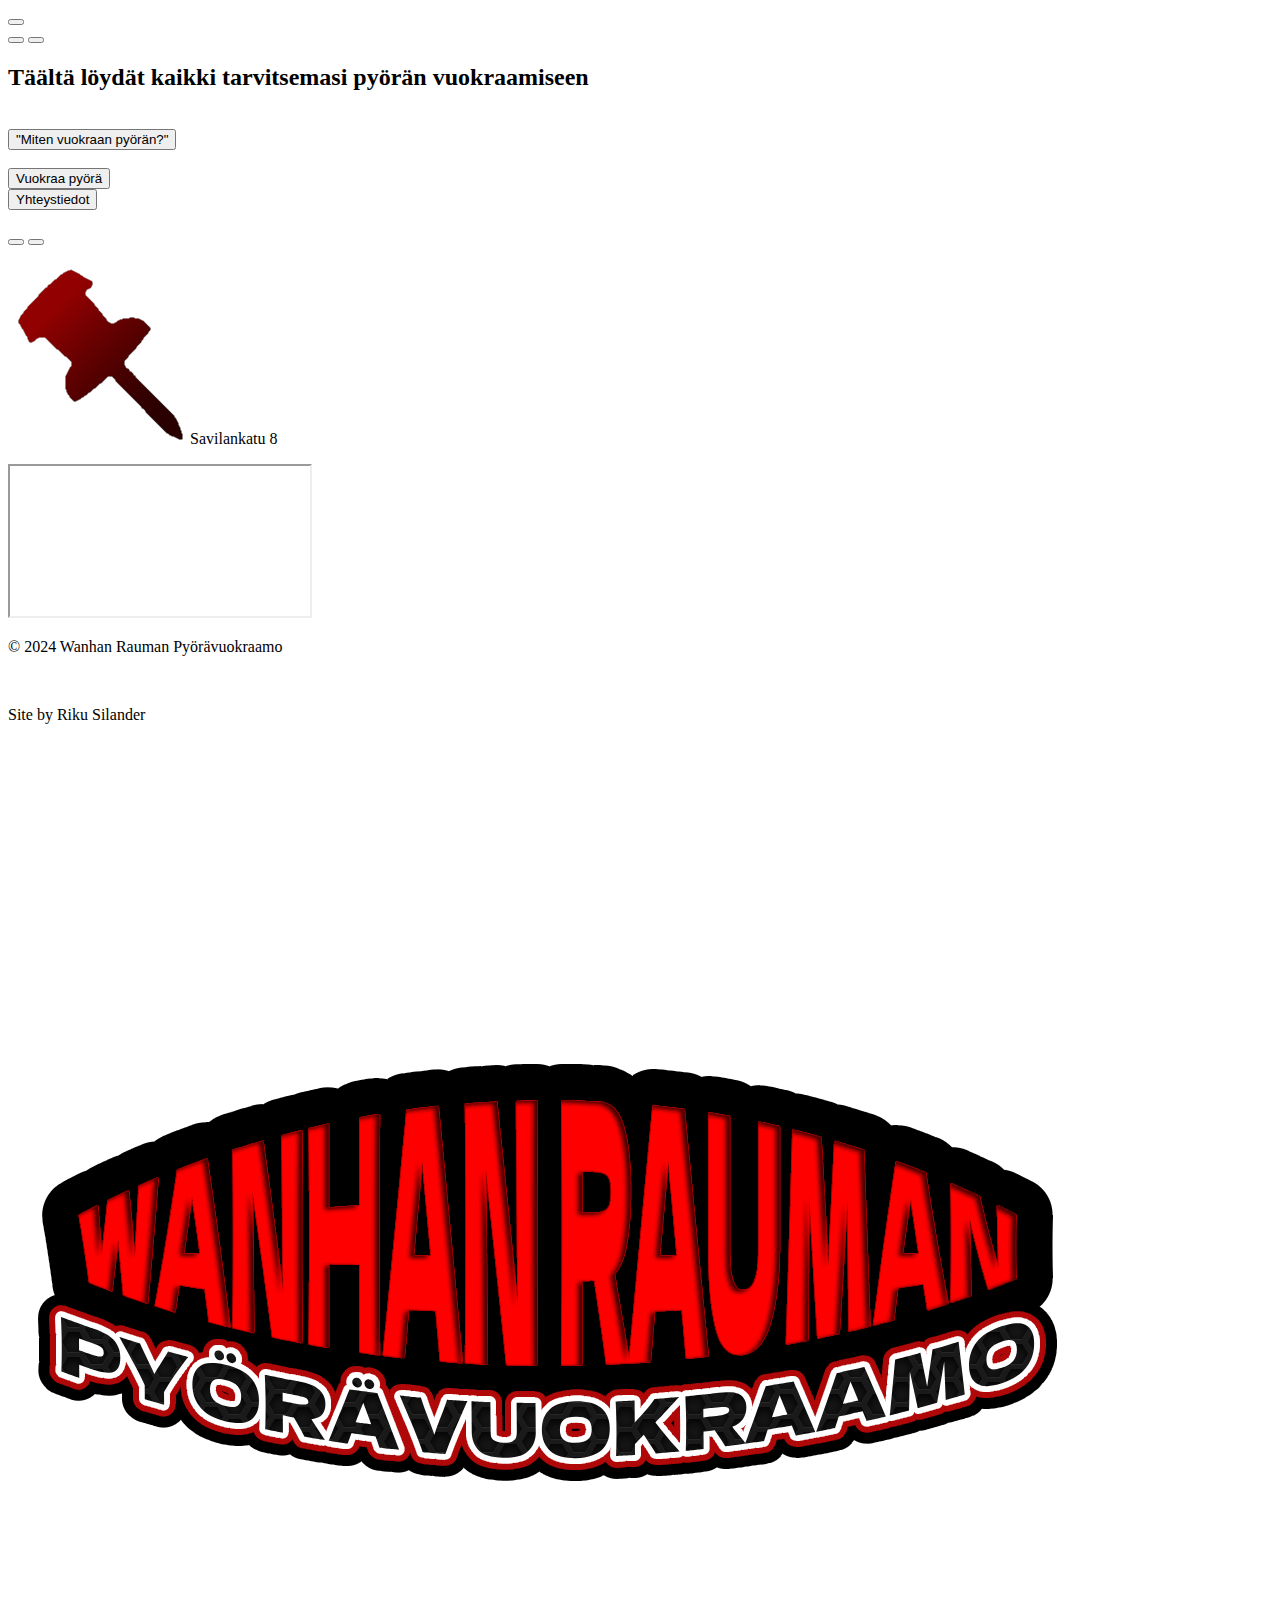
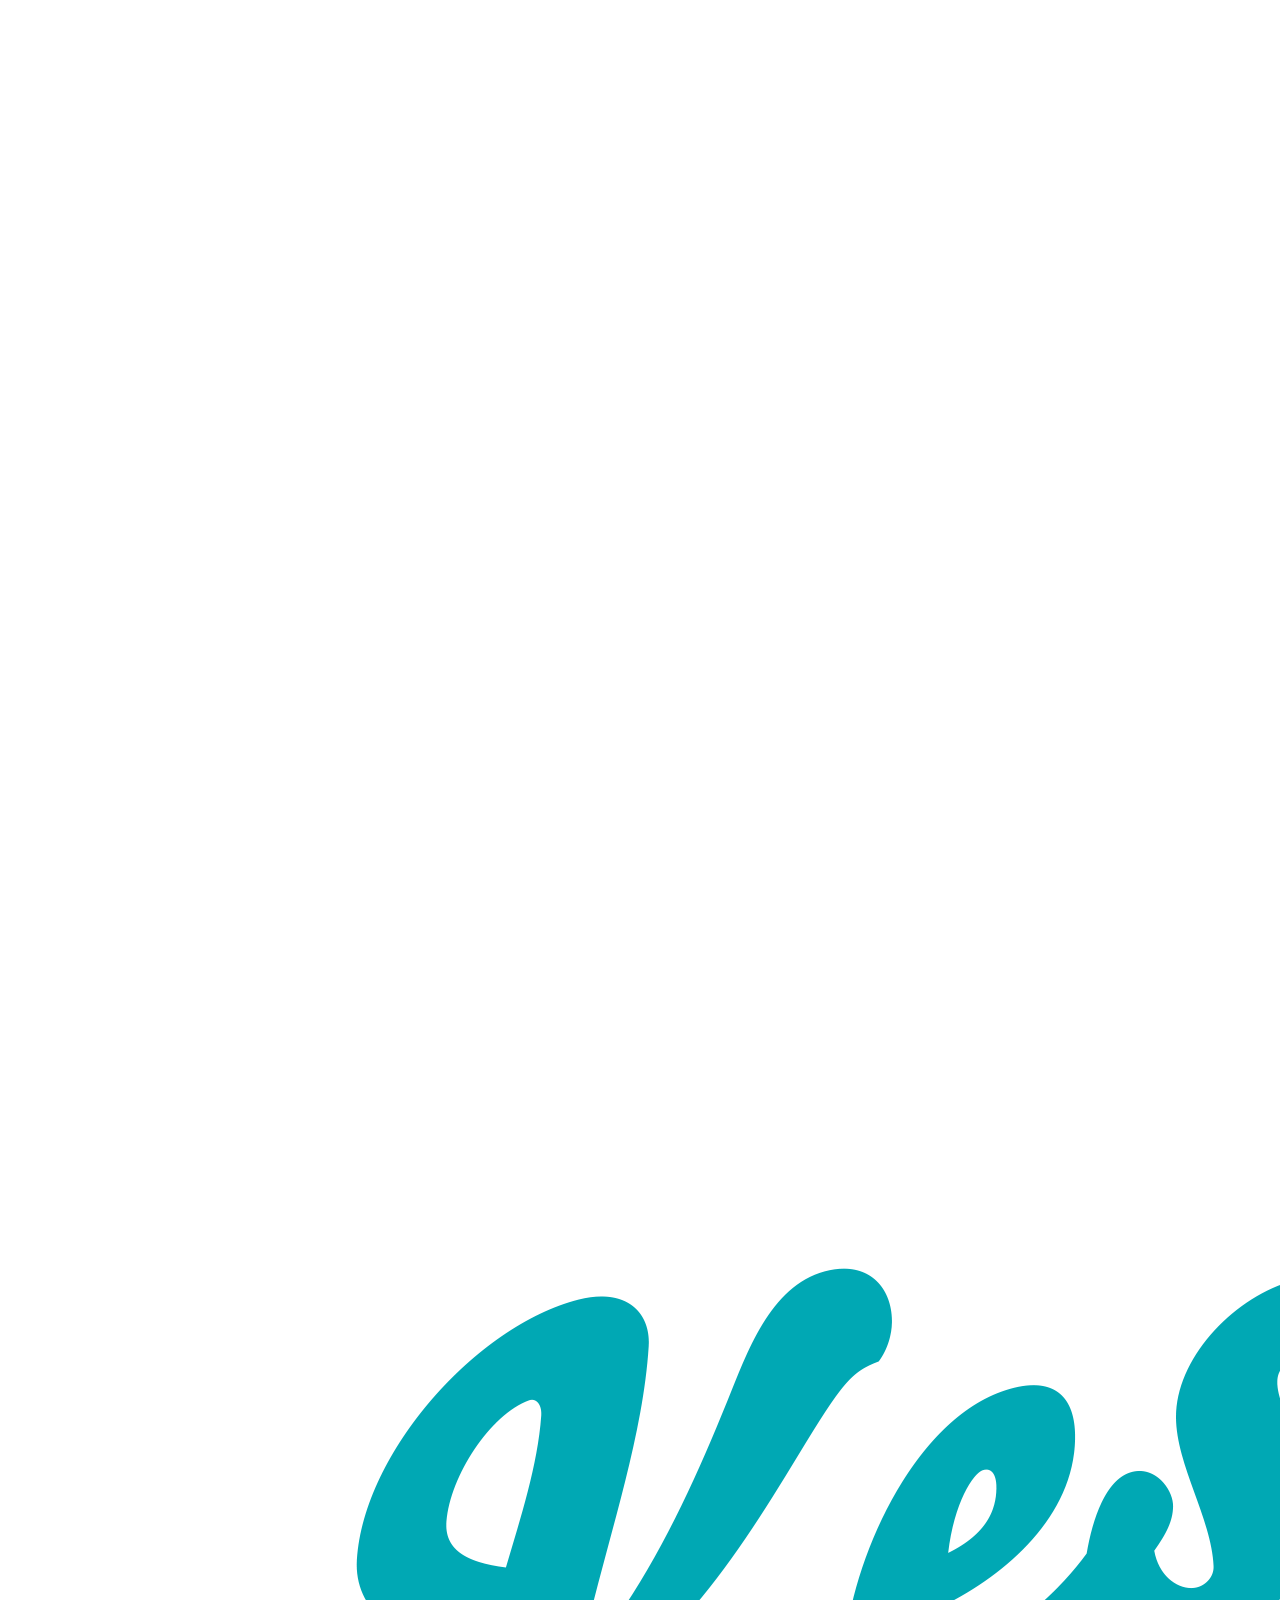
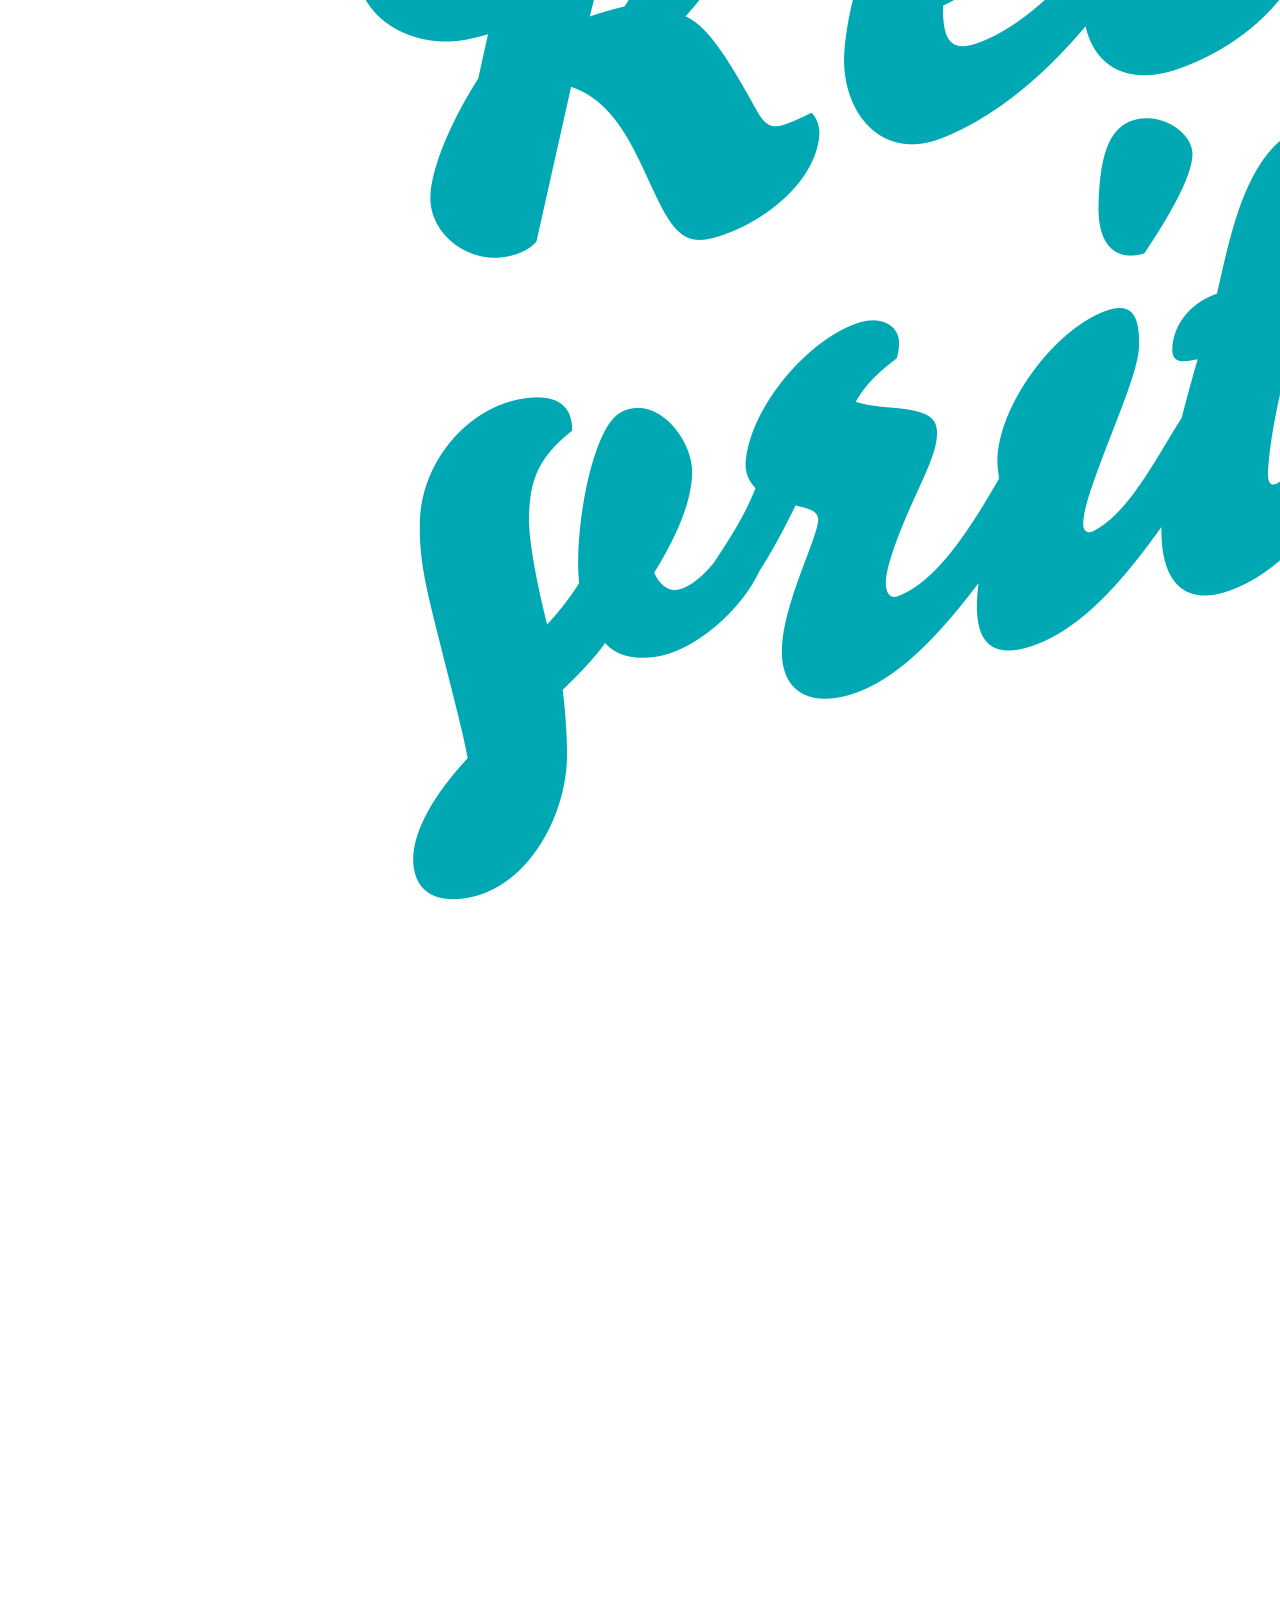
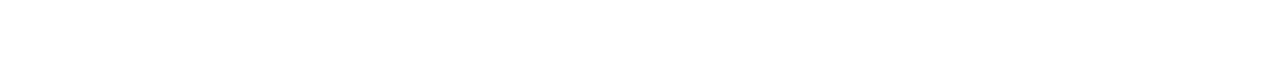
<file: HTML/Guide.html>
<!DOCTYPE html>
<html lang="fi">
<head>
    <meta charset="UTF-8">
    <meta name="viewport" content="width=device-width, initial-scale=1.0">
    <title>Ohjeet - Wanhan Rauman Pyörävuokraamo</title>
    <link rel="stylesheet" href="../CSS/GuideCSS.css">
    <link rel="icon" type="image/png" sizes="48x48" href="../KUVAT + MUUT/Logo1.0.png">
    <script src="../JS/GuideJS.js" defer></script>
    <script src="../JS/LanguageJS.js" defer></script>
</head>
<body>
    <header>
        <nav>
        <div class="nav-items">
            <button onclick="navigateToPage('../index.html')" class="nuoli"></button>
            <div class="language-selector">
                <button onclick="setLanguage('fi')" class="flag-fi"></button>
                <button onclick="setLanguage('en')" class="flag-en"></button>
            </div>
        </div>
    </div>
        </nav>
    </header>

    <section id="home">
        <h2>Täältä löydät kaikki tarvitsemasi pyörän vuokraamiseen</h2>
        <br>
        <button onclick="navigateTo('guide')">"Miten vuokraan pyörän?"</button>
    </section>

    <section id="guide">
        <h2 class="fi">Ohjeet polkupyörän vuokraamiseen</h2>
        <h2 class="en" style="display: none;">Instructions for Renting a Bike</h2>
        <br>
        <button onclick="navigateBack()">Takaisin</button>
        <br>
        <h3 class="fi">VARAUKSEN PITÄÄ TEHDÄ 30 MINUUTTIA ETUKÄTEEN, JOS EMME OLE PAIKALLA!</h3>
        <h3 class="en" style="display: none;">RESERVATION MUST BE MADE 30 MINUTES IN ADVANCE IF WE ARE NOT ON SITE!</h3>
        <br>
        <p class="fi">1. Mene nettisivustolle <a href="https://wrpyoravuokraamo.fi">wrpyoravuokraamo.fi</a></p>
        <p class="en" style="display: none;">1. Go to the website <a href="https://wrpyoravuokraamo.fi">wrpyoravuokraamo.fi</a></p>
        <br>
        <p class="fi">2. Paina etusivulla näkyvää Vuokraa -nappia</p>
        <p class="en" style="display: none;">2. Click on the Rent button visible on the homepage</p>
        <br>
        <p class="fi">3. Valitse itsellesi mieluinen polkupyörä.</p>
        <p class="en" style="display: none;">3. Choose the bicycle that suits you.</p>
        <br>
        <p class="fi">4. Valitse vuokrauksen kesto, sitten valitse päivämäärä, jolle haluat vuokrata pyörän.</p>
        <p class="en" style="display: none;">4. Select the duration of the rental, then choose the date you want to rent the bike.</p>
        <br>
        <p class="fi">5. Tämän jälkeen tulee näkyviin aikoja, valitse itsellesi sopiva aika vuokraukselle.</p>
        <p class="en" style="display: none;">5. Available times will be displayed, choose a suitable time for your rental.</p>
        <br>
        <p class="fi">6. Kun olet nämä saanut valmiiksi, paina Lisää ostoskoriin -nappia.</p>
        <p class="en" style="display: none;">6. Once done, click on Add to Cart.</p>
        <br>
        <p class="fi">7. Paina seuraavaksi Siirry kassalle -nappia, jos et halua vuokrata useampia pyöriä.</p>
        <p class="en" style="display: none;">7. Next, click on Proceed to Checkout if you do not want to rent multiple bikes.</p>
        <br>
        <p class="fi">8. Täytä yhteystiedot, lue ja hyväksy ehdot ja täytä korttitiedot ja maksa Credit tai Debit -kortilla (Visa tai Mastercard).</p>
        <p class="en" style="display: none;">8. Fill in your contact details, read and accept the terms, and fill in your card details to pay with a Credit or Debit card (Visa or Mastercard).</p>
        <br>
        <p class="fi">9. Varmista, että kaikki syöttämäsi tiedot ovat oikein ja paina Vahvista -nappia.</p>
        <p class="en" style="display: none;">9. Ensure all entered information is correct and click Confirm.</p>
        <br>
        <p class="fi">10. Sähköpostiisi tai puhelinnumeroosi tulee varausvahvistus vuokrauksesta.</p>
        <p class="en" style="display: none;">10. You will receive a booking confirmation for your rental via email or phone.</p>
        <br>
        <p class="fi">11. Jos ilmenee, jotain teknisiä ongelmia, ota yhteyttä meihin sähköpostilla <a href="mailto:wrpyoravuokraamo@gmail.com">wrpyoravuokraamo@gmail.com</a> tai puhelimella +358 44 9746457 tai +358 44 9787610</p>
        <p class="en" style="display: none;">11. If you encounter any technical issues, contact us via email at <a href="mailto:wrpyoravuokraamo@gmail.com">wrpyoravuokraamo@gmail.com</a> or by phone at +358 44 9746457 or +358 44 9787610</p>
        <br>
        <p class="fi">12. Lunasta vuokraamasi pyöräsi avaimet matkailuneuvonnasta Savilankatu 8 vuokraamallasi ajalla.</p>
        <p class="en" style="display: none;">12. Collect the keys to your rented bike from the tourist information office at Savilankatu 8 during your rental period.</p>
        <br>
        <p class="fi">13. Nauti liikunnan ilosta.</p>
        <p class="en" style="display: none;">13. Enjoy the pleasure of cycling.</p>
        <br>
        <p class="fi">14. Muista palauttaa pyörä ja avain ajallaan <a href="../KUVAT + MUUT/VuokrausehdotFI.pdf">vuokrasopimuksen</a> mukaisesti.</p>
        <p class="en" style="display: none;">14. Remember to return the bike and key on time according to the <a href="../KUVAT + MUUT/RentalTermsEN.pdf">rental</a> agreement.</p>
    </section>
    

    <footer>
        <br>
        <div class="footer-buttons">
            <button class="fi" onclick="navigateToPage('../index.html#contact')"><span id="foot">Vuokraa pyörä</span></button>
            <button class="en" style="display:none;" onclick="navigateTo('rent')"><span id="foot">Rent a bike</span></button>
            <br>
            <button class="fi" onclick="navigateTo('contact')"><span id="foot">Yhteystiedot</span></button>
            <button class="en" style="display:none;" onclick="navigateTo('contact')"><span id="foot">Contact</span></button>
        </div>
        <br>
        <div class="language-selector">
            <button onclick="setLanguage('fi')" class="flag-fi"></button>
            <button onclick="setLanguage('en')" class="flag-en"></button>
        </div>
    <p><img src="../KUVAT + MUUT/Pin.png" alt="Osoite" class="Pin"> Savilankatu 8</p>
    <iframe src="https://www.google.com/maps/embed?pb=!1m18!1m12!1m3!1d2960.1234536802363!2d21.514634815379417!3d61.12815727995933!2m3!1f0!2f0!3f0!3m2!1i1024!2i768!4f13.1!3m3!1m2!1s0x468bcaa888888889%3A0x1234567890abcdef!2sSavilankatu%208%2C%2026100%20Rauma%2C%20Finland!5e0!3m2!1sen!2sus!4v1621521205123!5m2!1sen!2sus"></iframe>
    <br>
    <p>&copy; 2024 Wanhan Rauman Pyörävuokraamo</p>
    <br>
    <p>Site by Riku Silander</p>

    <div class="footlog">
        <div class="logo">
            <img src="../KUVAT + MUUT/Logo3.png" alt="Wanha Rauma" class="hero-image">
        </div>
        <div class="logo">
            <img src="../KUVAT + MUUT/Pitsikaupungin kesäyrittäjät logo 2.png" alt="Wanha Rauma" class="hero-image">
        </div>
        <div class="logo">
            <img src="../KUVAT + MUUT/4Hyritys.png" alt="Wanha Rauma" class="hero-image">
        </div>
    </div>
    </footer>
</body>
</html>
</file>
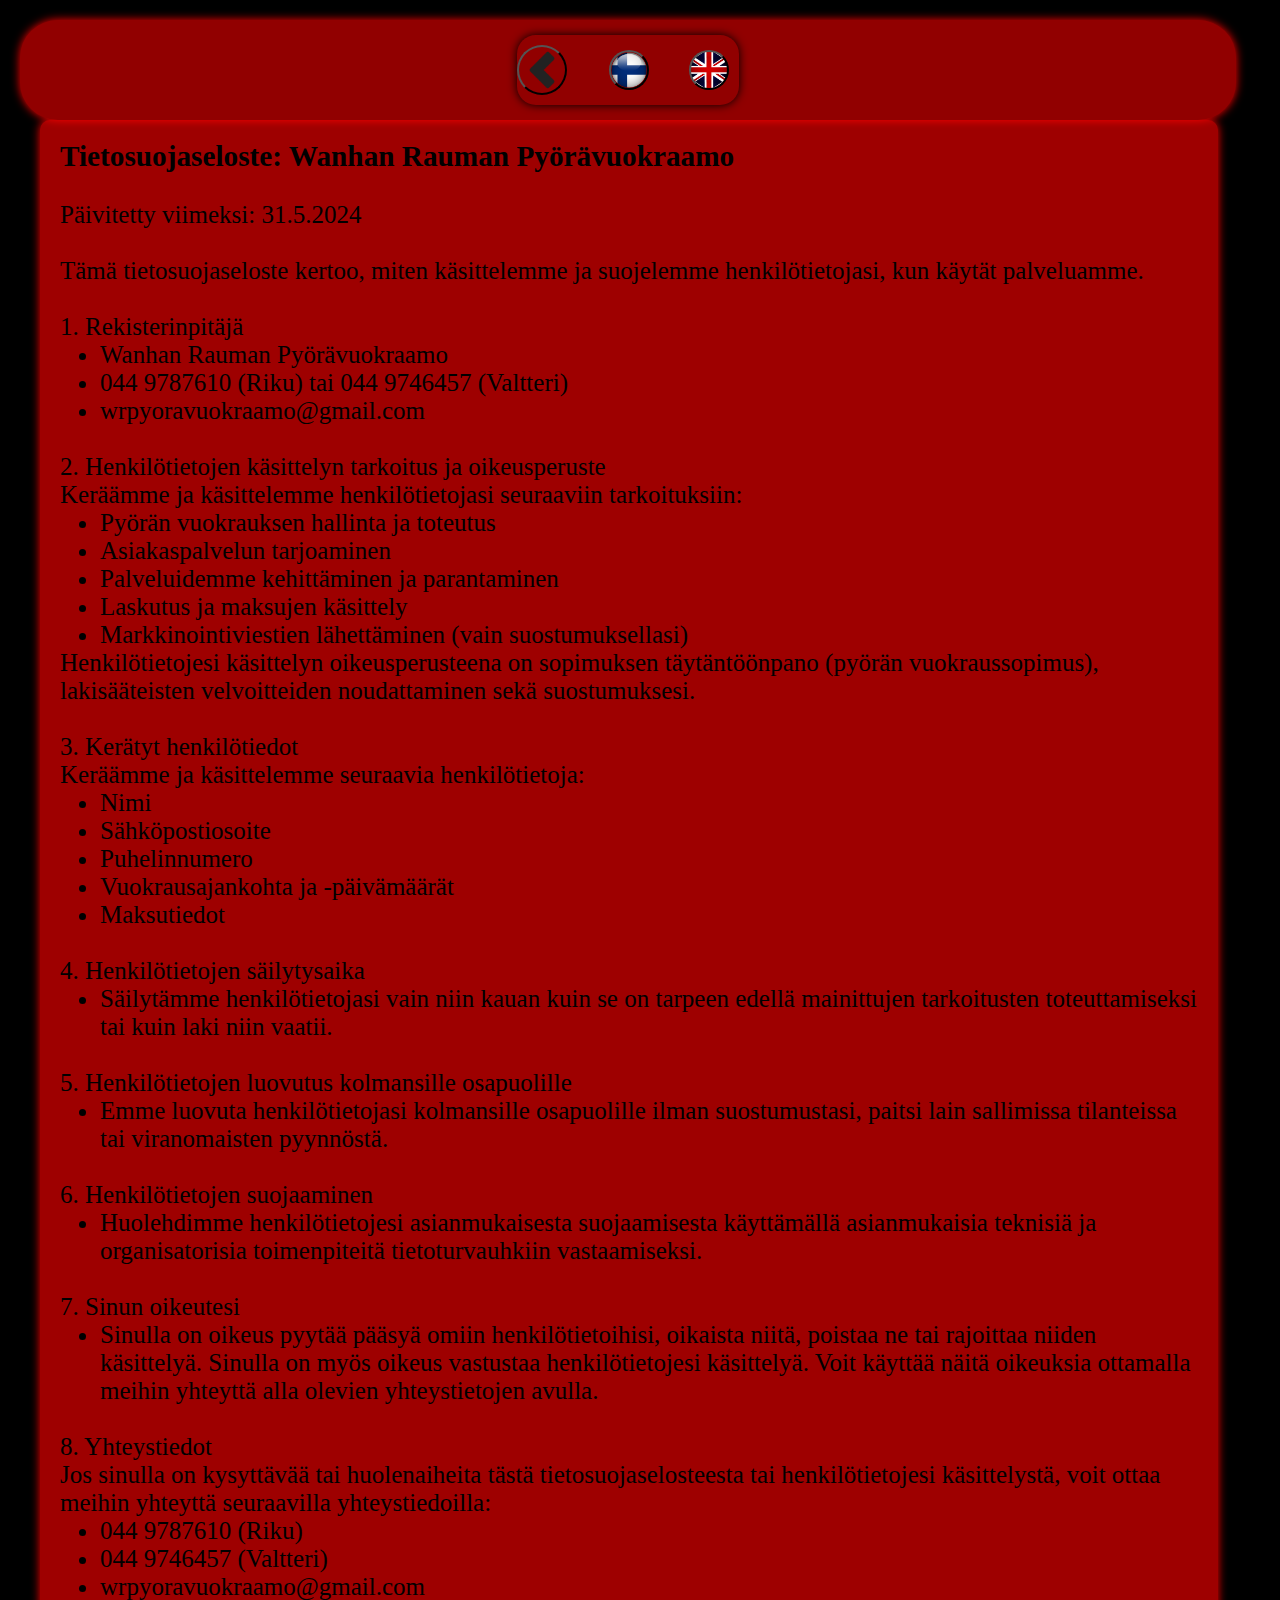
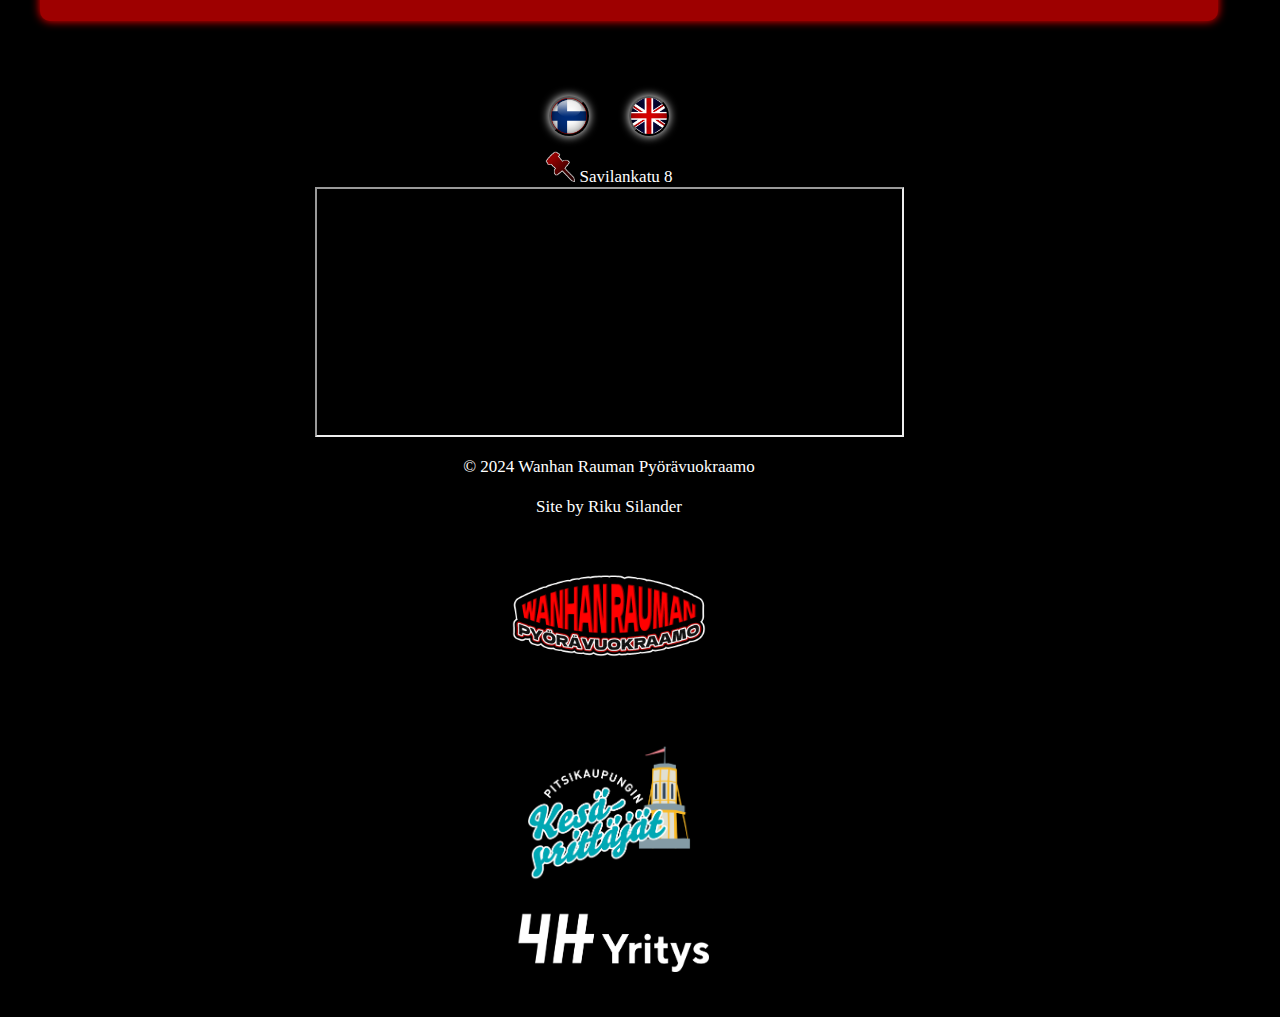
<file: HTML/Privacy.html>
<!DOCTYPE html>
<html lang="fi">
<head>
    <meta charset="UTF-8">
    <meta name="viewport" content="width=device-width, initial-scale=1.0">
    <title>Tietosuojaseloste - Wanhan Rauman Pyörävuokraamo</title>
    <link rel="stylesheet" href="../CSS/PrivacyCSS.css">
    <link rel="icon" type="image/png" sizes="48x48" href="../KUVAT + MUUT/Logo1.0.png">
    <script src="../JS/PrivacyJS.js" defer></script>
    <script src="../JS/LanguageJS.js" defer></script>
</head>
<body>
    <header>
        <nav>
        <div class="nav-items">
            <button onclick="navigateToPage('../index.html')" class="nuoli"></button>
            <div class="language-selector">
                <button onclick="setLanguage('fi')" class="flag-fi"></button>
                <button onclick="setLanguage('en')" class="flag-en"></button>
            </div>
        </div>
    </div>
        </nav>
    </header>

    <section id="privacy">
        <h3 class="fi">Tietosuojaseloste: Wanhan Rauman Pyörävuokraamo</h3>
        <h3 class="en" style="display: none;">Privacy Policy: Wanhan Rauman Pyörävuokraamo</h3>
        <br>
        <p class="fi">Päivitetty viimeksi: 31.5.2024</p>
        <p class="en" style="display: none;">Last Updated: 31.5.2024</p>
        <br>
        <p class="fi">Tämä tietosuojaseloste kertoo, miten käsittelemme ja suojelemme henkilötietojasi, kun käytät palveluamme.</p>
        <p class="en" style="display: none;">This privacy policy explains how we process and protect your personal information when you use our service.</p>
    <br>
        <p class="fi">1. Rekisterinpitäjä</p>
        <ul class="fi">
            <li>Wanhan Rauman Pyörävuokraamo</li>
            <li>044 9787610 (Riku) tai 044 9746457 (Valtteri)</li>
            <li>wrpyoravuokraamo@gmail.com</li>
        </ul>
        <p class="en" style="display: none;">1. Data Controller</p>
        <ul class="en" style="display: none;">
            <li>Wanhan Rauman Pyörävuokraamo</li>
            <li>+358 44 9787610 (Riku) or +358 44 9746457 (Valtteri)</li>
            <li>wrpyoravuokraamo@gmail.com</li>
        </ul>
    <br>
        <p class="fi">2. Henkilötietojen käsittelyn tarkoitus ja oikeusperuste</p>
        <p class="en" style="display: none;">2. Purpose and Legal Basis for Processing Personal Data</p>
        <p class="fi">Keräämme ja käsittelemme henkilötietojasi seuraaviin tarkoituksiin:</p>
        <p class="en" style="display: none;">We collect and process your personal data for the following purposes:</p>
        <ul class="fi">
            <li>Pyörän vuokrauksen hallinta ja toteutus</li>
            <li>Asiakaspalvelun tarjoaminen</li>
            <li>Palveluidemme kehittäminen ja parantaminen</li>
            <li>Laskutus ja maksujen käsittely</li>
            <li>Markkinointiviestien lähettäminen (vain suostumuksellasi)</li>
        </ul>
        <ul class="en" style="display: none;">
            <li>Managing and executing bike rentals</li>
            <li>Providing customer service</li>
            <li>Developing and improving our services</li>
            <li>Billing and payment processing</li>
            <li>Sending marketing communications (only with your consent)</li>
        </ul>
        <p class="fi">Henkilötietojesi käsittelyn oikeusperusteena on sopimuksen täytäntöönpano (pyörän vuokraussopimus), lakisääteisten velvoitteiden noudattaminen sekä suostumuksesi.</p>
        <p class="en" style="display: none;">The legal basis for processing your personal data is the performance of a contract (bike rental agreement), compliance with legal obligations, and your consent.</p>
    <br>
        <p class="fi">3. Kerätyt henkilötiedot</p>
        <p class="en" style="display: none;">3. Collected Personal Data</p>
        <p class="fi">Keräämme ja käsittelemme seuraavia henkilötietoja:</p>
        <p class="en" style="display: none;">We collect and process the following personal data:</p>
        <ul class="fi">
            <li>Nimi</li>
            <li>Sähköpostiosoite</li>
            <li>Puhelinnumero</li>
            <li>Vuokrausajankohta ja -päivämäärät</li>
            <li>Maksutiedot</li>
        </ul>
        <ul class="en" style="display: none;">
            <li>Name</li>
            <li>Email address</li>
            <li>Phone number</li>
            <li>Rental times and dates</li>
            <li>Payment details</li>
        </ul>
    <br>
        <p class="fi">4. Henkilötietojen säilytysaika</p>
        <ul class="fi">
            <li>Säilytämme henkilötietojasi vain niin kauan kuin se on tarpeen edellä mainittujen tarkoitusten toteuttamiseksi tai kuin laki niin vaatii.</li>
        </ul>
        <p class="en" style="display: none;">4. Retention Period of Personal Data</p>
        <ul class="en" style="display: none;">
            <li>We retain your personal data only for as long as necessary to fulfill the above-mentioned purposes or as required by law.</li>
        </ul>
    <br>
        <p class="fi">5. Henkilötietojen luovutus kolmansille osapuolille</p>
        <ul class="fi">
            <li>Emme luovuta henkilötietojasi kolmansille osapuolille ilman suostumustasi, paitsi lain sallimissa tilanteissa tai viranomaisten pyynnöstä.</li>
        </ul>
        <p class="en" style="display: none;">5. Disclosure of Personal Data to Third Parties</p>
        <ul class="en" style="display: none;">
            <li>We do not disclose your personal data to third parties without your consent, except in situations permitted by law or at the request of authorities.</li>
        </ul>
        <br>
        <p class="fi">6. Henkilötietojen suojaaminen</p>
        <ul class="fi">
            <li>Huolehdimme henkilötietojesi asianmukaisesta suojaamisesta käyttämällä asianmukaisia teknisiä ja organisatorisia toimenpiteitä tietoturvauhkiin vastaamiseksi.</li>
        </ul>
        <p class="en" style="display: none;">6. Protection of Personal Data</p>
        <ul class="en" style="display: none;">
            <li>We ensure the proper protection of your personal data by using appropriate technical and organizational measures to address security threats.</li>
        </ul>
    <br>
        <p class="fi">7. Sinun oikeutesi</p>
        <ul class="fi">
            <li>Sinulla on oikeus pyytää pääsyä omiin henkilötietoihisi, oikaista niitä, poistaa ne tai rajoittaa niiden käsittelyä. Sinulla on myös oikeus vastustaa henkilötietojesi käsittelyä. Voit käyttää näitä oikeuksia ottamalla meihin yhteyttä alla olevien yhteystietojen avulla.</li>
        </ul>
        <p class="en" style="display: none;">7. Your Rights</p>
        <ul class="en" style="display: none;">
            <li>You have the right to request access to your personal data, correct it, delete it, or restrict its processing. You also have the right to object to the processing of your personal data. You can exercise these rights by contacting us using the contact details below.</li>
        </ul>
    <br>
        <p class="fi">8. Yhteystiedot</p>
        <p class="en" style="display: none;">8. Contact Information</p>
        <p class="fi">Jos sinulla on kysyttävää tai huolenaiheita tästä tietosuojaselosteesta tai henkilötietojesi käsittelystä, voit ottaa meihin yhteyttä seuraavilla yhteystiedoilla:</p>
        <ul class="fi">
            <li>044 9787610 (Riku)</li>
             <li>044 9746457 (Valtteri)</li>
            <li>wrpyoravuokraamo@gmail.com</li>
        </ul>
        <p class="en" style="display: none;">If you have any questions or concerns about this privacy policy or the processing of your personal data, you can contact us using the following contact details:</p>
        <ul class="en" style="display: none;">
            <li>+358 44 9787610 (Riku)</li>
            <li>+358 44 9746457 (Valtteri)</li>
            <li>wrpyoravuokraamo@gmail.com</li>
        </ul>
    </section>
    

    <footer>
        <br>
        <div class="language-selector">
            <button onclick="setLanguage('fi')" class="flag-fi"></button>
            <button onclick="setLanguage('en')" class="flag-en"></button>
        </div>
    <p><img src="../KUVAT + MUUT/Pin.png" alt="Osoite" class="Pin"> Savilankatu 8</p>
    <iframe src="https://www.google.com/maps/embed?pb=!1m18!1m12!1m3!1d2960.1234536802363!2d21.514634815379417!3d61.12815727995933!2m3!1f0!2f0!3f0!3m2!1i1024!2i768!4f13.1!3m3!1m2!1s0x468bcaa888888889%3A0x1234567890abcdef!2sSavilankatu%208%2C%2026100%20Rauma%2C%20Finland!5e0!3m2!1sen!2sus!4v1621521205123!5m2!1sen!2sus"></iframe>
    <br>
    <p>&copy; 2024 Wanhan Rauman Pyörävuokraamo</p>
    <br>
    <p>Site by Riku Silander</p>

    <div class="footlog">
        <div class="logo">
            <img src="../KUVAT + MUUT/Logo3.png" alt="Wanha Rauma" class="hero-image">
        </div>
        <div class="logo">
            <img src="../KUVAT + MUUT/Pitsikaupungin kesäyrittäjät logo 2.png" alt="Wanha Rauma" class="hero-image">
        </div>
        <div class="logo">
            <img src="../KUVAT + MUUT/4Hyritys.png" alt="Wanha Rauma" class="hero-image">
        </div>
    </div>
    </footer>
</body>
</html>
</file>
<file: CSS/GuideCSS.css>

</file>
<file: CSS/PrivacyCSS.css>
/* Yleiset tyylit */
* {
    box-sizing: border-box;
    margin: 0;
    padding: 0;
    font-family: Georgia, 'Times New Roman', Times, serif;
}

body {
    background: #000;
    background-size: cover;
    padding: 20px;
    position: relative; /* Lisää sivun sijainti */
}

ul {
    margin-left: 20px; /* Määrittää marginaalin vasemmalle reunalle */
    padding-left: 20px; /* Määrittää sisennyksen luettelomerkeille */
}


.language-selector {
    display: flex;
    justify-content: center;
    gap: 20px; /* Lisää haluamasi väli nappejen väliin */
}

.flag-fi {
    background-image: url('../KUVAT + MUUT/Suomi.png');
    background-size: cover; /* Skaalaa kuva kuvakehykseen */
}

.flag-en {
    background-image: url('../KUVAT + MUUT/british.jpg');
    background-size: contain; /* Skaalaa kuva kuvakehykseen */
    background-position: center;
}

.flag-fi:hover {
    background-image: url('../KUVAT + MUUT/Suomi.png');
    background-size: cover; /* Skaalaa kuva kuvakehykseen */
}

.flag-en:hover {
    background-image: url('../KUVAT + MUUT/british.jpg');
    background-size: contain; /* Skaalaa kuva kuvakehykseen */
    background-position: center;
}

nav {
    position: absolute;
    display: flex;
    align-items: center;
    justify-content: center;
    padding: 1rem;
    background-color: #910000;
    z-index: 3;
    width: 95%;
    height: 100px;
    border-radius: 1cm;
    box-shadow: 0 0 10px rgb(255, 0, 0);
}

.hamburger {
    display: none;
    font-size: 2rem;
    cursor: pointer;
    z-index: 1000; /* varmista, että popup on muiden elementtien päällä */
}

.hamtausta {
    display: none; /* initially hidden */
    position: fixed;
    z-index: 2; /* ensure it's above other elements */
    left: 0;
    top: 0;
    width: 100%;
    height: 100%;
    overflow: auto;
    background-color: rgba(0, 0, 0, 0.623); /* semi-transparent black */
}

/* To make it visible */
.hamtausta.active {
    display: block;
    animation: fadeIn 0.5s ease forwards; /* You can define fadeIn animation */
}

.nav-items {
    display: flex;
    justify-content: center;
    align-items: center; /* Lisää nav-items -elementin sisällön keskittäminen */
    gap: 2rem;
    box-shadow: 0 0 10px rgb(0, 0, 0);
    border-radius: 0.5cm;
}

.language-selector button {
    margin: 15px 10px;
    padding: 10px 10px;
    color: #ffffff;
    border-radius: 1cm;
    cursor: pointer;
    width: 40px;
    height: 40px;
}

.nav-logo img, .logo img {
    width: 200px;
    height: auto;
}

.insta a {
    display: flex;
    background-image: url('../KUVAT + MUUT/Instagram.png');
    background-size: contain; /* Skaalaa kuva kuvakehykseen */
    background-position: center;
    width: 1.4cm;
    height: 1.4cm;
    border-radius: 0.5cm;
}

nav a {
    text-decoration: none;
    color: #ffbfbf;
    font-size: 25px;
    padding: 0 0.5cm;
    text-align: center; /* Keskitä linkkien teksti vaakasuunnassa */
    line-height: 1;
    text-shadow: 0 0 20px rgb(255, 255, 255);
}

/* Lisää hover-animaatio kaikkiin linkkeihin */
.nav-items a:hover {
    color: #ff0000;
    scale: 1.2;
    cursor: pointer;
    transition: scale 0.3s ease, color 0.6s ease;
}

#contact-link {
    color: #ff0000;
    text-decoration: underline;
    cursor: pointer;
}

#contact-link:hover {
    color: #ff7373;
}

button {
    background-image: url(../KUVAT\ +\ MUUT/Arrowleft.png);
    display: flex;
    width: 50px;
    height: 50px;
    background-color: #910000;
    background-size: contain;
    border-radius: 1cm;
}

button:hover {
    background-color: #ff0000;
}

/* Yhteiset tyylit kaikille section-elementeille */
section {
    stroke: #ff0000;
    width: 95%;
    height: auto;
    display: flex;
    justify-content: flex-start;
    margin: 20px 20px;
    padding: 20px;
    background-color: #910000;
    border-radius: 10px;
    box-shadow: 0 0 10px rgb(255, 0, 0);
    margin-top: 100px; /* Lisää marginaali navin alle */
    overflow: hidden; /* Piilottaa ylivuotavan sisällön */
    word-wrap: break-word; /* Pakottaa pitkät sanat jakautumaan riveille */
}

#privacy {
    background-color: #9e0000;
    font-size: 25px;
}

#guide {
    background-color: #9e0000;
    font-size: 25px;
}

a {
    color: #ff0000;
}

a:hover {
    color: #ffc6c6;
    cursor: pointer;
}

footer {
    display: flex;
    flex-direction: column;
    font-size: 20px;
    background-color: #00000000;
    color: #ffffff;
    text-align: center;
    justify-content: center;
    align-items: center; /* Lisää tämä */
    border-radius: 0.5cm;
    padding: 20px 0;
    width: 95%;
    height: auto;
}

footer iframe {
    display: block; /* Muuta flex:ksi, jos haluat käyttää flex-ominaisuuksia */
    width: 25%; /* Voit säätää leveyttä tarpeen mukaan */
    min-height: 500px;
    margin: 0 auto; /* Varmistaa keskittämisen */
}

footer button {
    display: flex;
    box-shadow: 0 0 10px rgb(255, 255, 255);
    color: #ffffff;
    margin: 10px;
}

.Pin {
    width: 30px;
}

.footer-buttons {
    display: flex;
    justify-content: center;
    gap: 20px; /* Lisää haluamasi väli nappejen väliin */
}

.footlog {
    display: flex;
    justify-content: center;
    align-items: center;
    gap: 20px; /* Adjust spacing between logos as needed */
}

.foot-logo {
    width: 200px; /* Adjust width as needed */
    height: auto;
}




@media screen and (max-width: 1289px) {
    footer {
        font-size: 17px;
    }

    footer iframe {
        width: 50%; /* Voit säätää leveyttä tarpeen mukaan */
        min-height: 250px;
    }

    .footlog {
        flex-direction: column;
    }
}
</file>
